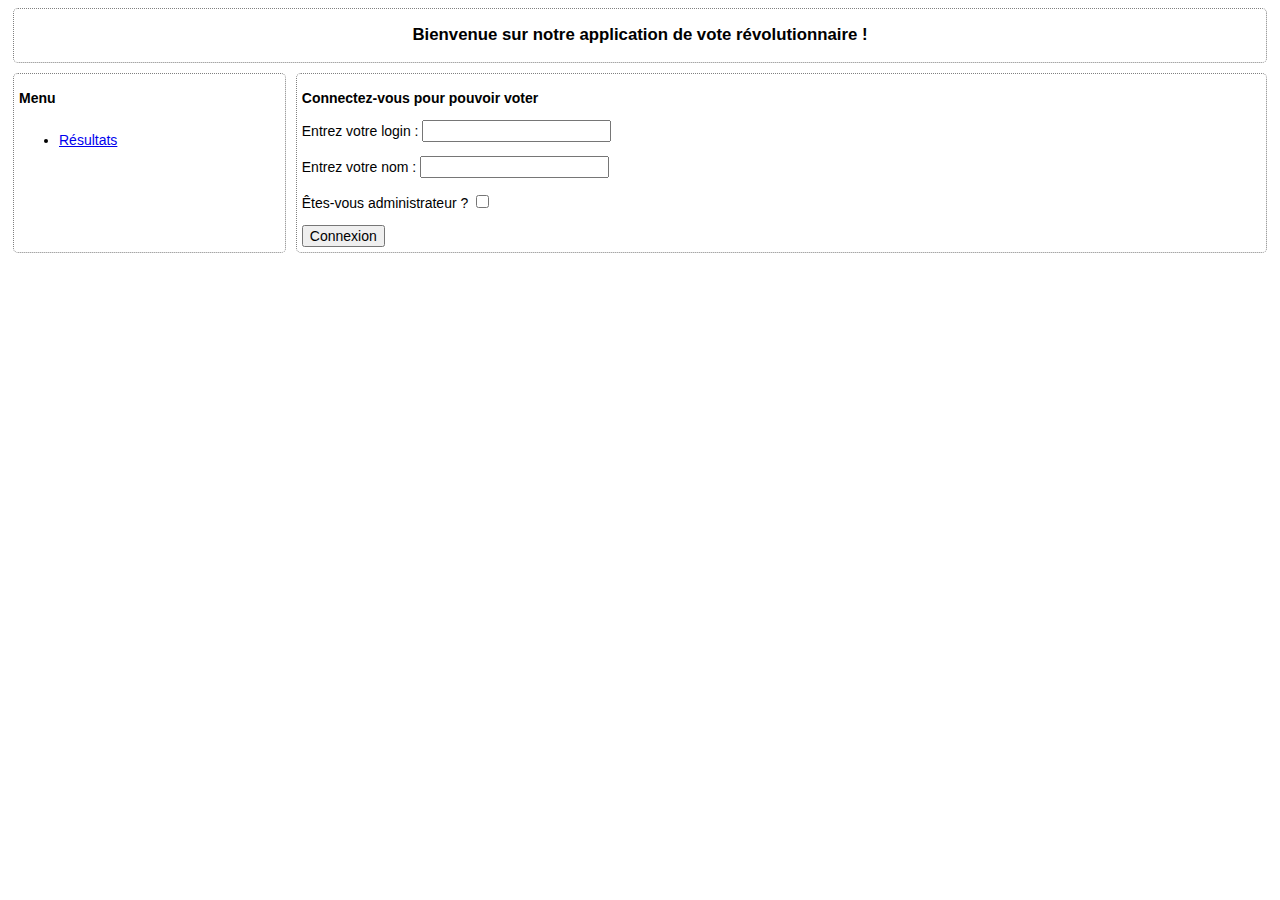
<file: server/src/main/webapp/base.html>
<!DOCTYPE html>
<html lang="en">
<head>
    <meta charset="UTF-8">
    <title>Vote - accueil</title>
    <link rel="stylesheet" type="text/css" href="static/vote.css">
</head>
<body>
<header>
    <h1 class="header-titre">Bienvenue sur notre application de vote révolutionnaire !</h1>
</header>
<main id="contenu" class="wrapper">
    <aside class="menu">
        <h2>Menu</h2>
        <ul>
            <li><a href="election/resultats">Résultats</a></li>
        </ul>
    </aside>
    <article class="contenu">
        <form method="post" action="users/login">
            <h2>Connectez-vous pour pouvoir voter</h2>
            <p>
                <label for="login">Entrez votre login :</label>
                <input type="text" name="login" id="login" autofocus>
            </p>
            <p>
                <label for="nom">Entrez votre nom :</label>
                <input type="text" name="nom" id="nom">
            </p>
            <p>
                <label for="admin">Êtes-vous administrateur ?</label>
                <input type="checkbox" name="admin" id="admin">
            </p>
            <p>
                <input type="submit" name="action" value="Connexion">
            </p>
        </form>
    </article>
</main>
</body>
</html>
</file>
<file: server/src/main/webapp/static/vote.css>
/* Sélecteur universel */
* {
    font-family: Verdana, Arial, Helvetica, sans-serif; font-size: 14px; outline: 0;
}

header, aside, article, footer {
    border: 1px #808080 dotted;
    border-radius: 5px;
    padding: 5px;
    margin: 5px;
}
.wrapper {
    /* Conteneurs principaux (horizontaux) */
    display: flex;
    flex-wrap: wrap;
}
article, aside {
    /* Conteneurs secondaires (verticaux) */
    display: flex;
    flex-direction: column;
}
.header-titre {
    text-align: center;
    flex-grow: 3;
}
.header-user {
    flex-grow: 1;
}
.menu {
    flex-grow: 1;
}
.contenu {
    flex-grow: 4;
}
footer div {
    text-align: center;
    flex-grow: 1;
}
p {
    margin-bottom: auto;
}
table {
    width: 100%; text-align: left;
}

h1 {
    font-size: 1.2em;
}
</file>
